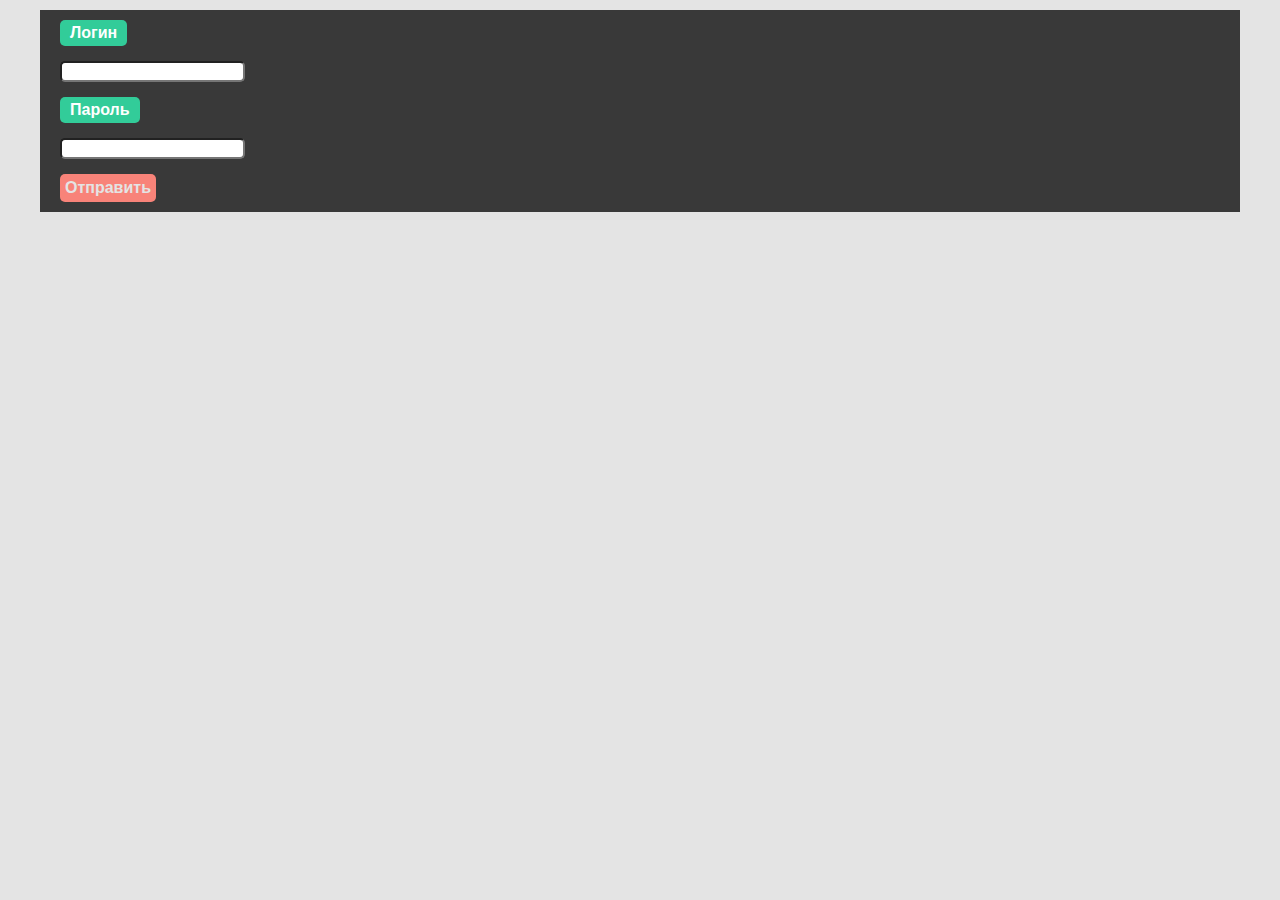
<file: source/HTML/index.html>
﻿<!DOCTYPE html>

<html lang="en" xmlns="http://www.w3.org/1999/xhtml">
<head>
    <meta charset="utf-8" />
    <title>Главная</title>
    <link rel="stylesheet" type="text/css" href="../CSS/reset.css" />
    <link rel="stylesheet" type="text/css" href="../CSS/styles.css" />
</head>
<body>
    <div class="mainwrapper">        
        <label for="login">Логин</label> <br />
        <input id="login" /> <br/>
        <label for="login">Пароль</label> <br />
        <input id="password" type="password" /> <br />
        <button>Отправить</button>
    </div>

    <script src="../JS/jquery-1.11.3.js" type="text/javascript"></script>
    <script src="../JS/InterfaceBlocker.js" type="text/javascript"></script>
    <script src="../JS/main.js" type="text/javascript"></script>
</body>
</html>
</file>
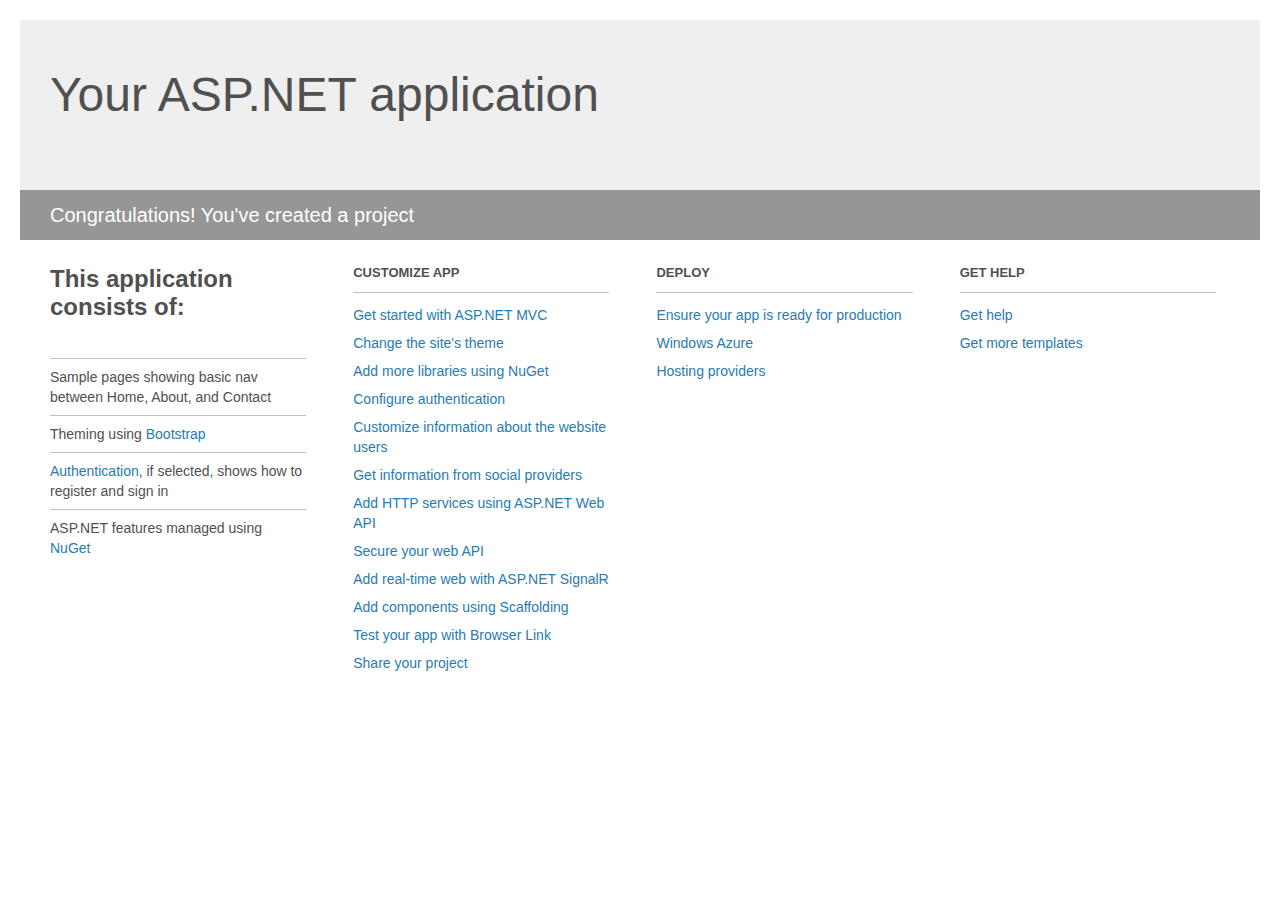
<file: PizzaService/Project_Readme.html>
﻿<!DOCTYPE html>
<html lang="en">
<head>
    <meta charset="utf-8" />
    <title>Your ASP.NET application</title>
    <style>
        body {
            background: #fff;
            color: #505050;
            font: 14px 'Segoe UI', tahoma, arial, helvetica, sans-serif;
            margin: 20px;
            padding: 0;
        }

        #header {
            background: #efefef;
            padding: 0;
        }

        h1 {
            font-size: 48px;
            font-weight: normal;
            margin: 0;
            padding: 0 30px;
            line-height: 150px;
        }

        p {
            font-size: 20px;
            color: #fff;
            background: #969696;
            padding: 0 30px;
            line-height: 50px;
        }

        #main {
            padding: 5px 30px;
        }

        .section {
            width: 21.7%;
            float: left;
            margin: 0 0 0 4%;
        }

            .section h2 {
                font-size: 13px;
                text-transform: uppercase;
                margin: 0;
                border-bottom: 1px solid silver;
                padding-bottom: 12px;
                margin-bottom: 8px;
            }

            .section.first {
                margin-left: 0;
            }

                .section.first h2 {
                    font-size: 24px;
                    text-transform: none;
                    margin-bottom: 25px;
                    border: none;
                }

                .section.first li {
                    border-top: 1px solid silver;
                    padding: 8px 0;
                }

            .section.last {
                margin-right: 0;
            }

        ul {
            list-style: none;
            padding: 0;
            margin: 0;
            line-height: 20px;
        }

        li {
            padding: 4px 0;
        }

        a {
            color: #267cb2;
            text-decoration: none;
        }

            a:hover {
                text-decoration: underline;
            }
    </style>
</head>
<body>

    <div id="header">
        <h1>Your ASP.NET application</h1>
        <p>Congratulations! You've created a project</p>
    </div>

    <div id="main">
        <div class="section first">
            <h2>This application consists of:</h2>
            <ul>
                <li>Sample pages showing basic nav between Home, About, and Contact</li>
                <li>Theming using <a href="http://go.microsoft.com/fwlink/?LinkID=320754">Bootstrap</a></li>
                <li><a href="http://go.microsoft.com/fwlink/?LinkID=320755">Authentication</a>, if selected, shows how to register and sign in</li>
                <li>ASP.NET features managed using <a href="http://go.microsoft.com/fwlink/?LinkID=320756">NuGet</a></li>
            </ul>
        </div>

        <div class="section">
            <h2>Customize app</h2>
            <ul>
                <li><a href="http://go.microsoft.com/fwlink/?LinkID=320757">Get started with ASP.NET MVC</a></li>
                <li><a href="http://go.microsoft.com/fwlink/?LinkID=320758">Change the site's theme</a></li>
                <li><a href="http://go.microsoft.com/fwlink/?LinkID=320759">Add more libraries using NuGet</a></li>
                <li><a href="http://go.microsoft.com/fwlink/?LinkID=320760">Configure authentication</a></li>
                <li><a href="http://go.microsoft.com/fwlink/?LinkID=320761">Customize information about the website users</a></li>
                <li><a href="http://go.microsoft.com/fwlink/?LinkID=320762">Get information from social providers</a></li>
                <li><a href="http://go.microsoft.com/fwlink/?LinkID=320763">Add HTTP services using ASP.NET Web API</a></li>
                <li><a href="http://go.microsoft.com/fwlink/?LinkID=320764">Secure your web API</a></li>
                <li><a href="http://go.microsoft.com/fwlink/?LinkID=320765">Add real-time web with ASP.NET SignalR</a></li>
                <li><a href="http://go.microsoft.com/fwlink/?LinkID=320766">Add components using Scaffolding</a></li>
                <li><a href="http://go.microsoft.com/fwlink/?LinkID=320767">Test your app with Browser Link</a></li>
                <li><a href="http://go.microsoft.com/fwlink/?LinkID=320768">Share your project</a></li>
            </ul>
        </div>

        <div class="section">
            <h2>Deploy</h2>
            <ul>
                <li><a href="http://go.microsoft.com/fwlink/?LinkID=320769">Ensure your app is ready for production</a></li>
                <li><a href="http://go.microsoft.com/fwlink/?LinkID=320770">Windows Azure</a></li>
                <li><a href="http://go.microsoft.com/fwlink/?LinkID=320771">Hosting providers</a></li>
            </ul>
        </div>

        <div class="section last">
            <h2>Get help</h2>
            <ul>
                <li><a href="http://go.microsoft.com/fwlink/?LinkID=320772">Get help</a></li>
                <li><a href="http://go.microsoft.com/fwlink/?LinkID=320773">Get more templates</a></li>
            </ul>
        </div>
    </div>

</body>
</html>
</file>
<file: source/CSS/styles.css>
﻿body {
    background-color:#e4e4e4;
}

.mainwrapper {
    background-color:#393939;

    width: 1200px;

    position:relative;         
    margin:10px auto;     
}

.additional-block {
    background-color:#252525;
    opacity:0.8;

    width:100%;
    height:100%;

    position:absolute;
    top:0;           
   
    z-index:1;
}

label {
    border-radius:5px;
    background-color:#32CC99;
    color:#ffffff;

    display:inline-block;
    margin:10px 20px;  
    padding:5px 10px;
    
    font-weight:700;
    font-size:16px;
    font-family:Arial;  
}

input {
    border-radius:5px;

    margin:5px 20px;    
}

button {
    border-radius:5px;
    border:0;
    cursor:pointer;
    background-color: #f88379;
    color:#e4e4e4;

    margin:10px 20px;
    padding:5px;

    font-weight:700;
    font-size:16px;    
}

img {    
    width:64px; 
     
    display:block;  
    margin:0 auto;   
    margin-top:100px;

    z-index:2;    
}

p {
    color:#ffffff;

    margin:10px;
    text-align:center;

    z-index:2;      
}
</file>
